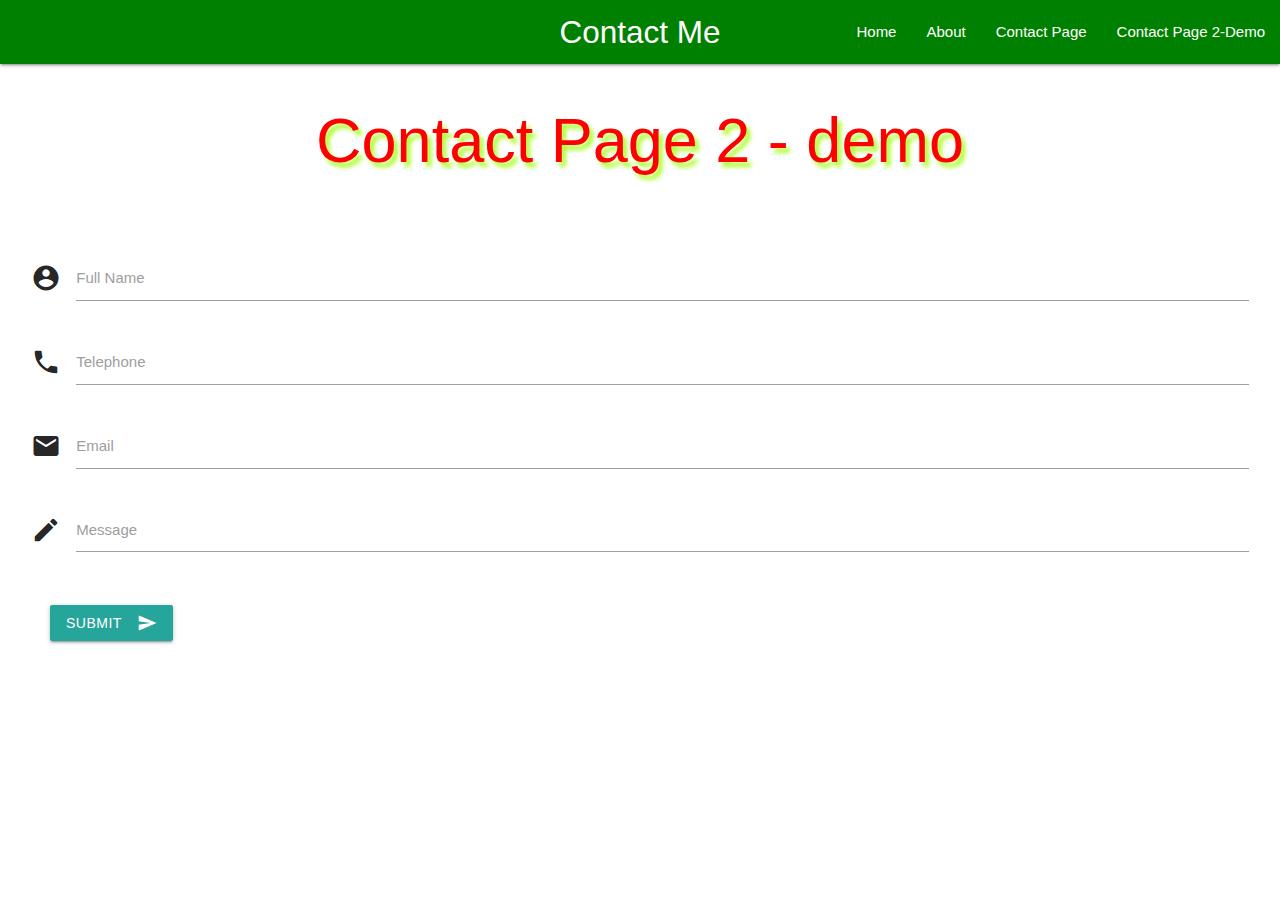
<file: contact2.html>
<!DOCTYPE html>
<html lang="en">
<head>
    <meta charset="UTF-8">
    <meta name="viewport" content="width=device-width, initial-scale=1.0">
    <title>Contact pg</title>
    <link rel="stylesheet" href="https://cdnjs.cloudflare.com/ajax/libs/materialize/1.0.0/css/materialize.min.css">
    <link rel="stylesheet" href="style.css">
    <link href="https://fonts.googleapis.com/icon?family=Material+Icons" rel="stylesheet">

</head>

<body>
    <header>
        <nav>
            <div class="nav-wrapper">
              <a href="#" class="brand-logo center">Contact Me</a>
                <ul id="nav-mobile" class="right hide-on-med-and-down">
                  <li><a href="index.html">Home</a></li>
                  <li><a href="about.html">About</a></li>
                  <li><a href="contact.html">Contact Page</a></li>
                  <li><a href="contact2.html">Contact Page 2-Demo</a></li>
                </ul>
            </div>
        </nav>

        <!-- <nav>
            <ul>
                <a href="index.html"><li>Home</li></a>
                <a href="about.html"><li>About</li></a>
                <a href="contact.html"><li>Contact Page</li></a>
                <a href="contact2.html"><li>Contact Page 2</li></a>
            </ul>

        </nav> -->

    </header>
    <h1>Contact Page 2 - demo</h1>
    <div class="contact-box">
    <div class="row">
        <form class="col s12">
          <div class="row">
            <div class="input-field col s12">
              <i class="material-icons prefix">account_circle</i>
              <input id="icon_prefix" type="text" class="validate">
              <label for="icon_prefix">Full Name</label>
            </div>
            <div class="input-field col s12">
              <i class="material-icons prefix">phone</i>
              <input id="icon_telephone" type="tel" class="validate">
              <label for="icon_telephone">Telephone</label>
            </div>

            <div class="input-field col s12">
                <i class="material-icons prefix">email</i>
                <input id="icon_prefix" type="email" class="validate">
                <label for="icon_prefix">Email</label>
                </div>
                    <div class="input-field col s12"> 
                      <i class="material-icons prefix">mode_edit</i>
                      <textarea id="icon_prefix2" class="materialize-textarea"></textarea>
                      <label for="icon_prefix2">Message</label>
                    </div>
                    <button class="btn waves-effect waves-light" type="submit" name="action">Submit
                        <i class="material-icons right">send</i>
                      </button>
              </div>
           </div>
        </form>
      </div>
    </div>
    <!-- <form>
    <input type="text" name="name" placeholder="Full Name" required>
    <input type="email" name="email" placeholder="Email" required>
    <input type="tel" name="phone_num" placeholder="(555)444-5000"
    pattern="[\(]\d{3}[\)]\d{3}][\)]\d{3}[\-]\d{4}" required>
    <textarea name="message" placeholder="Your Message"></textarea>
    <button type="submit">Submit</button>
    </form> -->

    <script src="https://cdnjs.cloudflare.com/ajax/libs/materialize/1.0.0/js/materialize.min.js"></script>
</body>
</html>
</file>
<file: style.css>
h1 
{ 
    text-align: center;
    color: red;
    text-shadow: 4px 5px 4px greenyellow;
}

a 
{
    text-decoration: none;
}

nav ul
{
    list-style: none;
}

nav li
{
    display: inline-block;
    padding: 20px;
}
.ytktitle
{
    color: rgb(17, 228, 129);
}

#italic 
{
    color: yellow;
}

nav 
{
    background-color: aquamarine;
    text-align: center;
}
.nav-wrapper 
{
    background-color: green;
}

.container
{
    border: 5px solid green;
    margin: 150px 100px 50px 0px;
    padding: 50px;
}

/*
.box
{

    height: 200px;
    width: 200px;
    background: blue;
    margin: 15px 10px;
}
*/

.circleImg
{
    border-radius: 40%;
}

img 
{
    box-shadow: 10px 5px 5px green;
}


.flex
{
    margin: 30px;
    border: 5px solid black;
    display: flex;
    flex-wrap: wrap;
    justify-content: center;
    padding: 50px;
    flex-direction: ;
}

@keyframes fadeMe
{
    0%
    {
        opacity: 1;
    }
    100%
    {
        opacity: 0;
    }
}
#Box1
{
    animation-name: fadeMe;
    animation-duration: 5s;
    animation-iteration-count: infinite;
    animation-timing-function: linear;
}

@keyframes rotation 
{
    0% {transform: rotate(90deg);}
    50% {transform: rotate(180deg);}
    100% {transform: rotate(360deg);}
}
#Box2
{
    animation-name: rotation;
    animation-duration: 2s;
    animation-iteration-count: 4s;
    animation-timing-function: ease-in-out;
    border-radius: 10%;
    background-color: ivory;
    background-image: radial-gradient(circle, purple, orange, yellow, pink, purple);
}
@keyframes getBigger
{
    0% {transform: scale(1);}
    50% {transform: scale(2);}
    100% {transform: scale(.5);}
}

#Box3
{
    animation: getBigger infinite 8s ease-in;
    border-radius: 50%;
    background-color:orange;
}

@keyframes changeColors
{
    0% {background-color: grey;}
    25% {background-color: purple;}
    50% {background-color: yellow;}
    75% {background-color: pink;}
    100% {background-color: grey;}
}

#Box4
{
    animation: changeColors 2s forwards;
}

@keyframes moveBox
{
    0% {left: 0px; top: 0px;}
    25% {left: 100px; top: 0px;}
    50% {left: 100px; top: 200px;}
    75% {left: 0px; top: 200px;}
    100% {left: 0px; top: 0px;}
}

#Box5
{
    position: relative;
    background: red;
    animation: moveBox 5s 3s;
}

#Box6
{
    top: 10px;
    left: 20px;
    position: relative;


}

html
{
    background-image: radial-gradient(123
    blue, green, purple);
}
/*
form textarea
{
display: block;
margin: 30px;
}

form button
{
display: block;
margin: 30px;
}

form input
{
display: block;
margin: 30px;
}
*/


form textarea, button, input
{
    display: block;
    margin: 30px;
}

.contact-box
{
    display: flex;
    justify-content: center;
}
.row
{
    margin: 20px;
}

.input-field
{
    margin: 2 0px;
}


.wrapper {
    display: grid;
    grid-gap: 10px;
    grid-template-columns: repeat(5, [col] 20% ) ;
    grid-template-rows: repeat(3, [row] auto  );
    background-color:#fff;
    color: #444;
  }

  .box {
    background-color:#fff;
    color: #fff;
    border-radius: 5px;
    padding: 20px;
    font-size: 150%;
    z-index:10;

  }

  .a {
    grid-column: col / span  2;
    grid-row: row ;
    display: flex;
    justify-content: center;
  }
  .b {
    grid-column: col 4 / span  2 ;
    grid-row: row ;
  }
  .c {
    grid-column: col / span 5;
    grid-row: row 2 ;
    display: flex;
    justify-content: center;
    background-image: linear-gradient( pink, yellow, purple, orange);
  }
  .d {
    grid-column: col 1 / span  3 ;
    grid-row: row 3 ;
    display: flex;
    justify-content: center;
  }

  .e {
    grid-column: col 3 / span  3;
    grid-row: row 3;
    display: flex;
    justify-content: center;
  }

  .f {
    grid-column: col 2 / span 3;
    grid-row: row 2  ;
    display: flex;
    justify-content: center;
    background-color: rgba(49,121,207, 0.5);
    z-index: 20;
    background-image: linear-gradient(orange, purple, yellow, pink)
  }
</file>
